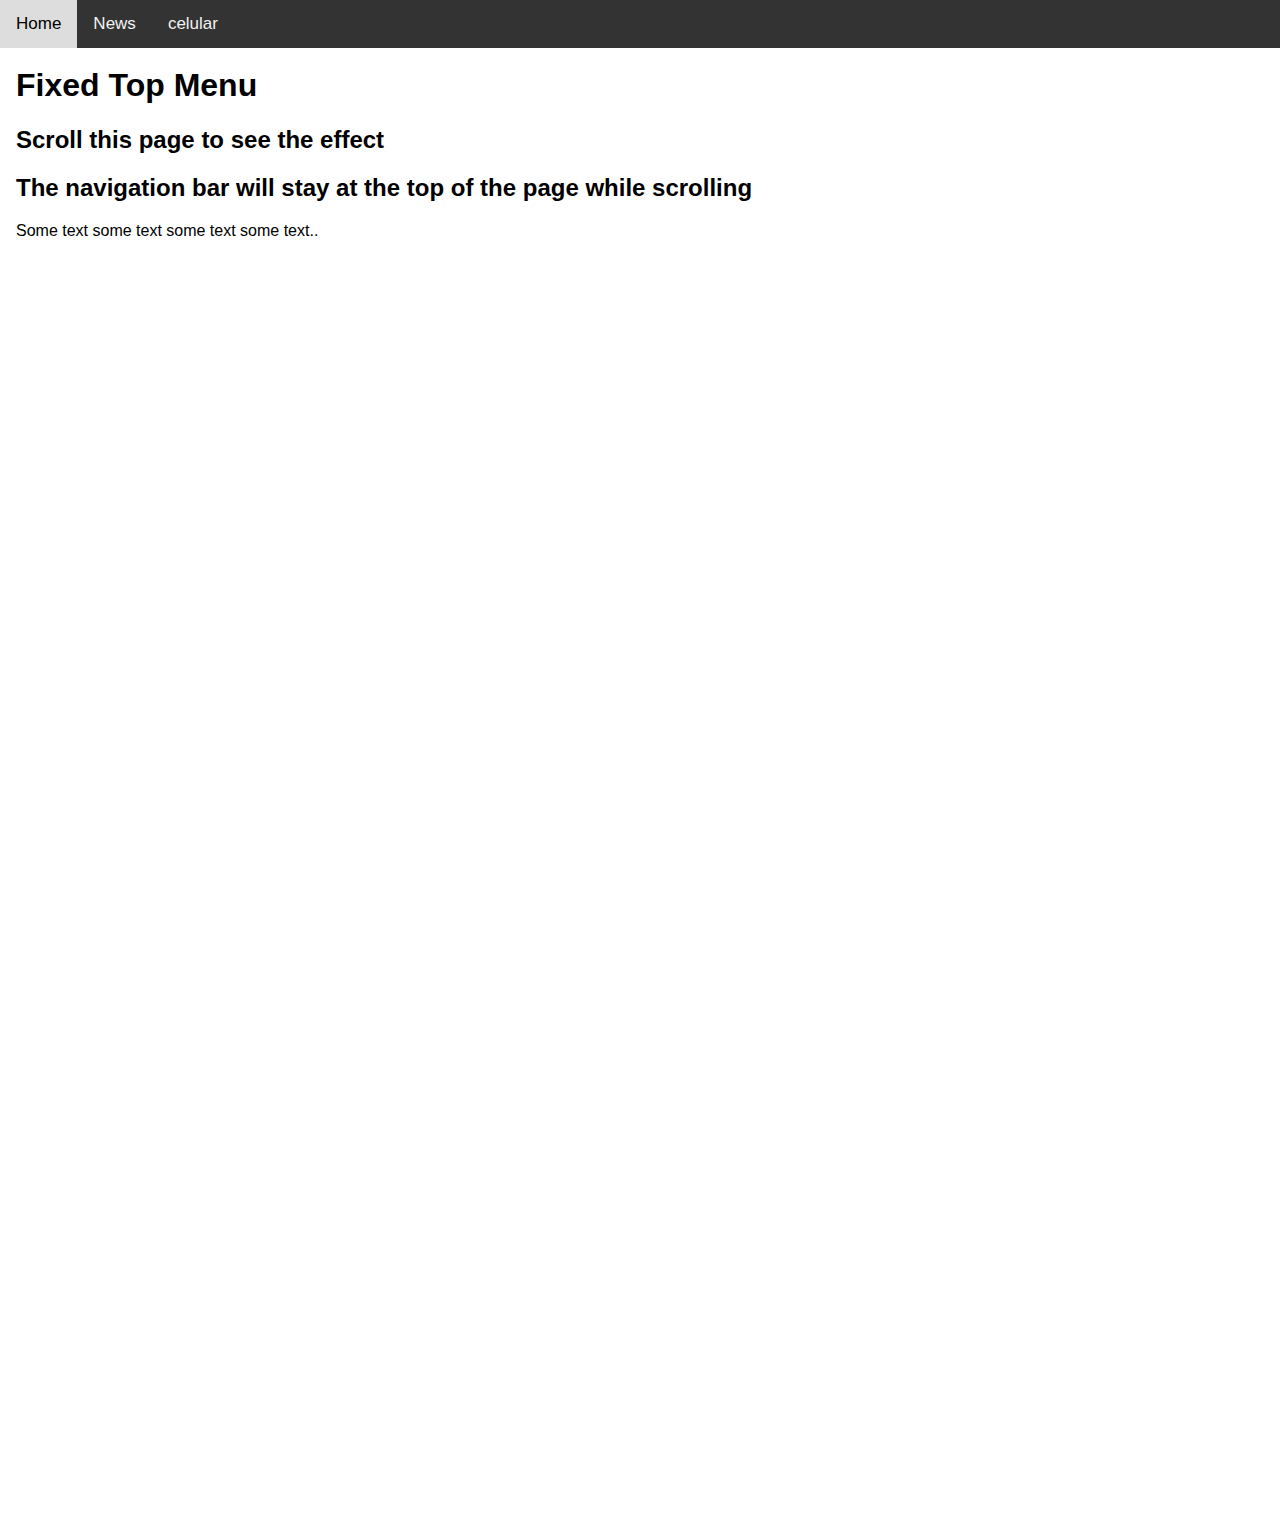
<file: index.html>
<!DOCTYPE html>
<html>
<title>Home index news</title>
<link rel="stylesheet" href="css/styles.css">

<style>

</style>

<body>

  <div class="navbar">
    <a href="#home">Home</a>
    <a href="news/news.html">News</a>
    <a href="#contact">celular</a>
  </div>


  <div class="main">
    <h1>Fixed Top Menu</h1>
    <h2>Scroll this page to see the effect</h2>
    <h2>The navigation bar will stay at the top of the page while scrolling</h2>

    <p>Some text some text some text some text..</p>
  </div>

</body>

</html>
</file>
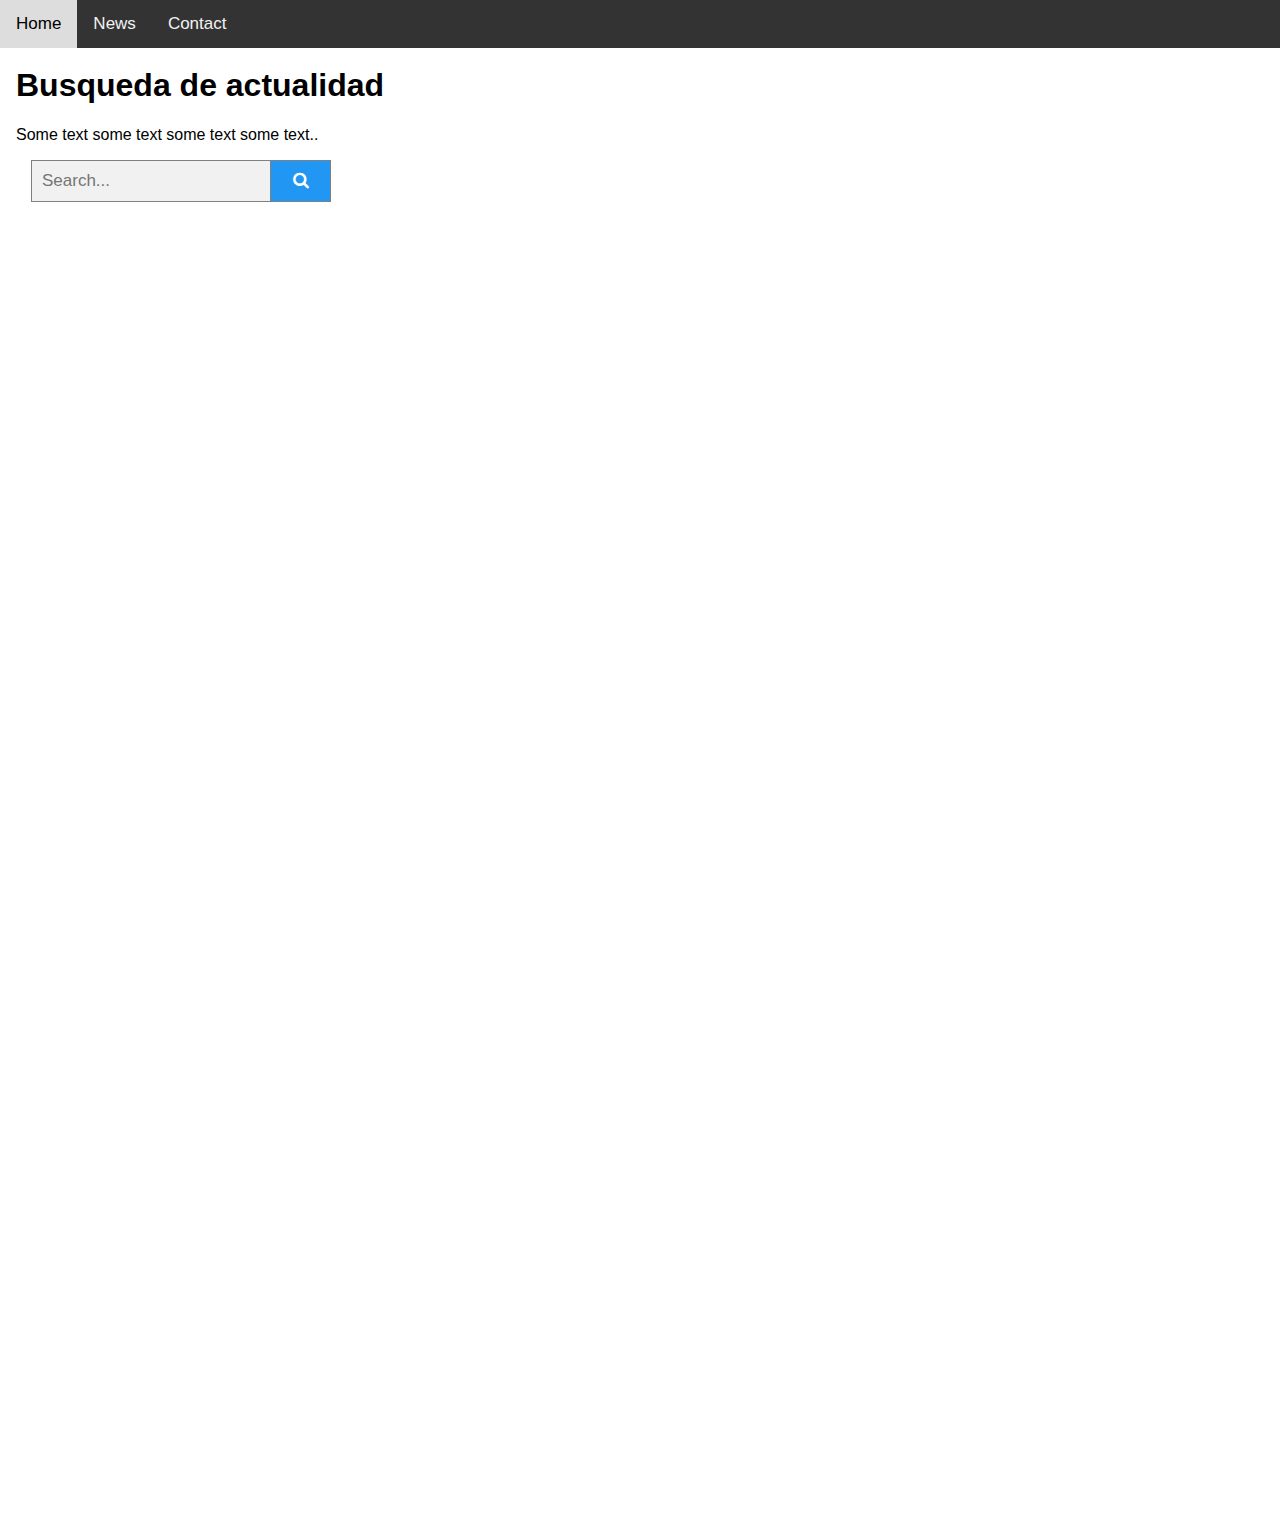
<file: news/news.html>
<!DOCTYPE html>
<html>
<head> 
  <title>News new title</title>
  <link rel="stylesheet" href="../css/styles.css">
  <link rel="stylesheet" href="https://cdnjs.cloudflare.com/ajax/libs/font-awesome/4.7.0/css/font-awesome.min.css">
  <script type="text/javascript" src="js/news.js"></script>
</head>

<body>

  <div class="navbar">
    <a href="../index.html">Home</a>
    <a href="#">News</a>
    <a href="#contact">Contact</a>
  </div>

  <div class="main">
    <h1>Busqueda de actualidad </h1>
    <p>Some text some text some text some text..</p>

    <div>
      <form class="example" style="margin-left: 15px; max-width:300px">
        <input id="input-search" type="text" placeholder="Search..." name="search2">
        <button type="button" onclick="enviandoFormulario()"><i class="fa fa-search"></i></button>
      </form>
    </div>

    <div id="result">
    </div>
  </div>

</body>

</html>
</file>
<file: css/styles.css>
* {
  box-sizing: border-box;
}

body { 
  margin:0;
  font-family: Arial;
}

/* 
  Menu
*/
.navbar {
  overflow: hidden;
  background-color: #333;
  position: fixed;
  top: 0;
  width: 100%;
}

.navbar a {
  float: left;
  display: block;
  color: #f2f2f2;
  text-align: center;
  padding: 14px 16px;
  text-decoration: none;
  font-size: 17px;
}

.navbar a:hover {
  background: #ddd;
  color: black;
}

.main {
  padding: 16px;
  margin-top: 30px;
  height: 1500px; /* Used in this example to enable scrolling */
}

/* 
  Formulario
*/
form.example input[type=text] {
  padding: 10px;
  font-size: 17px;
  border: 1px solid grey;
  float: left;
  width: 80%;
  background: #f1f1f1;
}

form.example button {
  float: left;
  width: 20%;
  padding: 10px;
  background: #2196F3;
  color: white;
  font-size: 17px;
  border: 1px solid grey;
  border-left: none;
  cursor: pointer;
}

form.example button:hover {
  background: #0b7dda;
}

form.example::after {
  content: "";
  clear: both;
  display: table;
}
</file>
